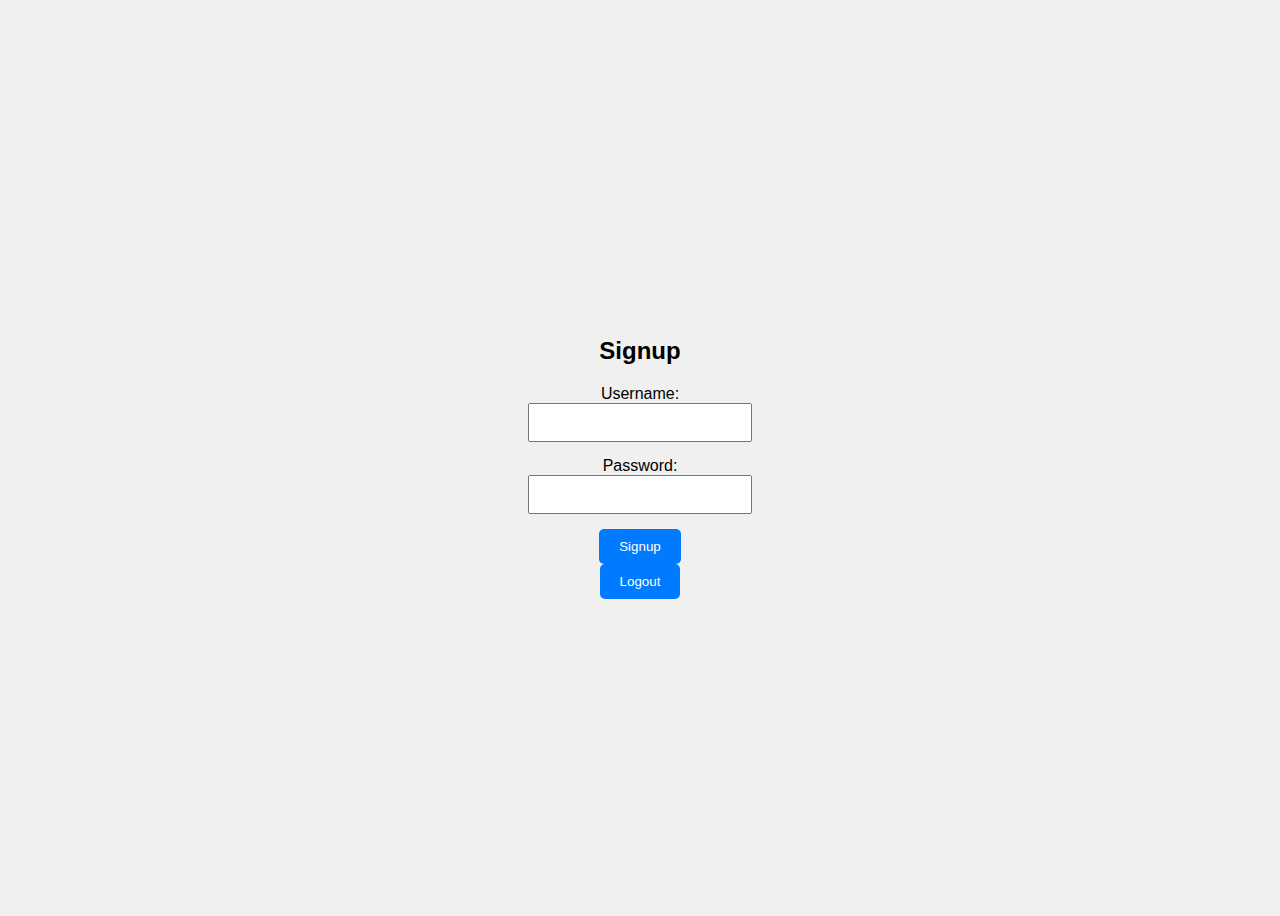
<file: validation.html>
<!DOCTYPE html>
<html lang="en">
<head>
    <meta charset="UTF-8">
    <meta name="viewport" content="width=device-width, initial-scale=1.0">
    <link rel="stylesheet" href="validation.css">
    <title>Authentication</title>
</head>
<body>
<div class="container" id="signup-container">
    <h2>Signup</h2>
    <div class="form-group">
        <label for="signup-username">Username:</label>
        <input type="text" id="signup-username">
    </div>
    <div class="form-group">
        <label for="signup-password">Password:</label>
        <input type="password" id="signup-password">
    </div>
    <button class="button" onclick="signup()">Signup</button>
</div>

<div class="container" id="login-container" style="display: none;">
    <h2>Login</h2>
    <div class="form-group">
        <label for="login-username">Username:</label>
        <input type="text" id="login-username">
    </div>
    <div class="form-group">
        <label for="login-password">Password:</label>
        <input type="password" id="login-password">
    </div>
    <button class="button" onclick="login()">Login</button>
</div>

<button class="button" onclick="logout()">Logout</button>

<script>
    function signup() {
        const username = document.getElementById('signup-username').value;
        const password = document.getElementById('signup-password').value;

        if (username && password) {
            localStorage.setItem('username', username);
            localStorage.setItem('password', password);
            alert('Signup successful!');
            showLogin();
        } else {
            alert('Please fill in both fields.');
        }
    }

    function login() {
        const username = document.getElementById('login-username').value;
        const password = document.getElementById('login-password').value;

        const storedUsername = localStorage.getItem('username');
        const storedPassword = localStorage.getItem('password');

        if (username === storedUsername && password === storedPassword) {
            localStorage.setItem('loggedIn', 'true');
            window.location.href = 'index.html';
        } else {
            alert('Invalid username or password.');
        }
    }

    function logout() {
        localStorage.removeItem('loggedIn');
        showLogin();
    }

    function showLogin() {
        document.getElementById('signup-container').style.display = 'none';
        document.getElementById('login-container').style.display = 'block';
    }

    function showSignup() {
        document.getElementById('signup-container').style.display = 'block';
        document.getElementById('login-container').style.display = 'none';
    }

    // Show the appropriate container based on the login status
    if (localStorage.getItem('loggedIn') === 'true') {
        window.location.href ='index.html';
    } else {
        showSignup();
    }
</script>

</body>
</html>
</file>
<file: validation.css>
body {
    display: flex;
    flex-direction: column;
    align-items: center;
    justify-content: center;
    height: 100vh;
    background-color: #f0f0f0;
    font-family: Arial, sans-serif;
}
.container {
    text-align: center;
}
.form-group {
    margin-bottom: 15px;
}
.form-group label {
    display: block;
}
.form-group input {
    padding: 10px;
    width: 200px;
}
.button {
    padding: 10px 20px;
    border: none;
    border-radius: 5px;
    background-color: #007bff;
    color: white;
    cursor: pointer;
}
.button:hover {
    background-color: #0056b3;
}
</file>
